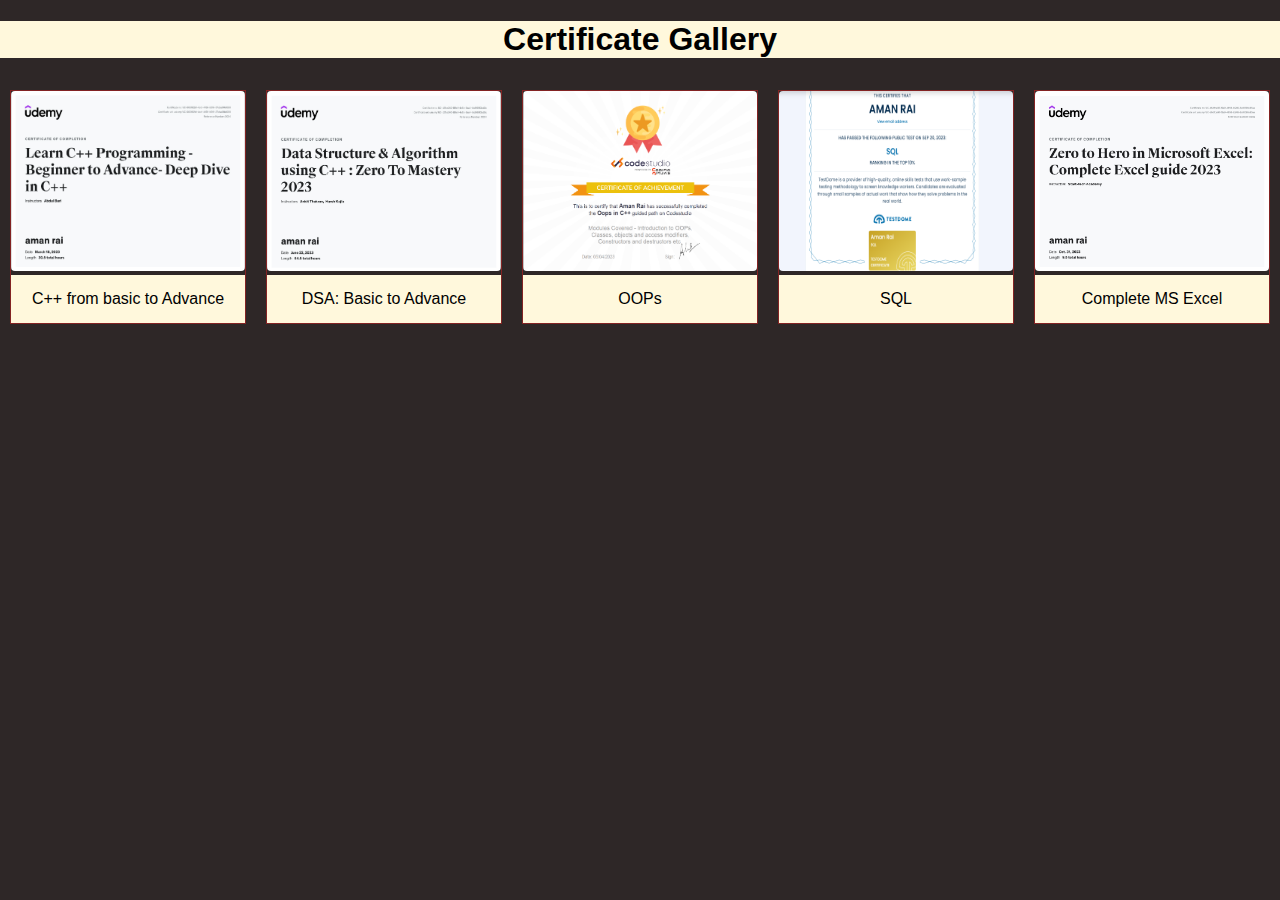
<file: pages/cgallery.html>
<!DOCTYPE html>
<html>
<head>
    <meta charset="UTF-8">
    <meta name="viewport" content="width=device-width, initial-scale=1">
    <title>Certificates</title>
    <link rel="icon" href="icons8-a-64.png" type="image/x-icon">
    <style type="text/css">
        * {
            box-sizing: border-box;
        }
        
        body {
            background: #2e2727;
            font-family: sans-serif;
            margin: 0;
            padding: 0;
        }
        
        .container {
            display: flex;
            flex-wrap: wrap;
            justify-content: center;
        }

        .gallery {
            border: 1px solid rgb(131, 35, 35);
            margin: 10px;
            flex: 1;
            max-width: 400px;
        }

        .gallery img {
            width: 100%;
            height: 180px;
            border-radius: 4px;
        }

        .gallery:hover img {
            transform: scale(1.1);
            transition: 0.3s transform;
        }

        .des {
            padding: 15px;
            text-align: center;
            background-color: cornsilk;
        }

        h1 {
            background-color: cornsilk;
            text-align: center;
        }
    </style>
</head>

<body>
    <h1>Certificate Gallery</h1>

    <div class="container">
        <div class="gallery">
            <a href="../Certificates/C++.png" target="_blank">
                <img src="../Certificates/C++.png" alt="C++ Certificate">
            </a>
            <div class="des">C++ from basic to Advance</div>
        </div>

        <div class="gallery">
            <a href="../Certificates/DSA with C++.png" target="_blank">
                <img src="../Certificates/DSA with C++.png" alt="DSA Certificate">
            </a>
            <div class="des">DSA: Basic to Advance</div>
        </div>

        <div class="gallery">
            <a href="../Certificates/OOPs.png" target="_blank">
                <img src="../Certificates/OOPs.png" alt="OOPs Certificate">
            </a>
            <div class="des">OOPs</div>
        </div>

        <div class="gallery">
            <a href="../Certificates/SQL.png.png" target="_blank">
                <img src="../Certificates/SQL.png.png" alt="SQL Certificate">
            </a>
            <div class="des">SQL</div>
        </div>

        <div class="gallery">
            <a href="../Certificates/Ms Excel.jpg" target="_blank">
                <img src="../Certificates/Ms Excel.jpg" alt="MS Excel Certificate">
            </a>
            <div class="des">Complete MS Excel</div>
        </div>
        
    </div>
</body>

</html>
</file>
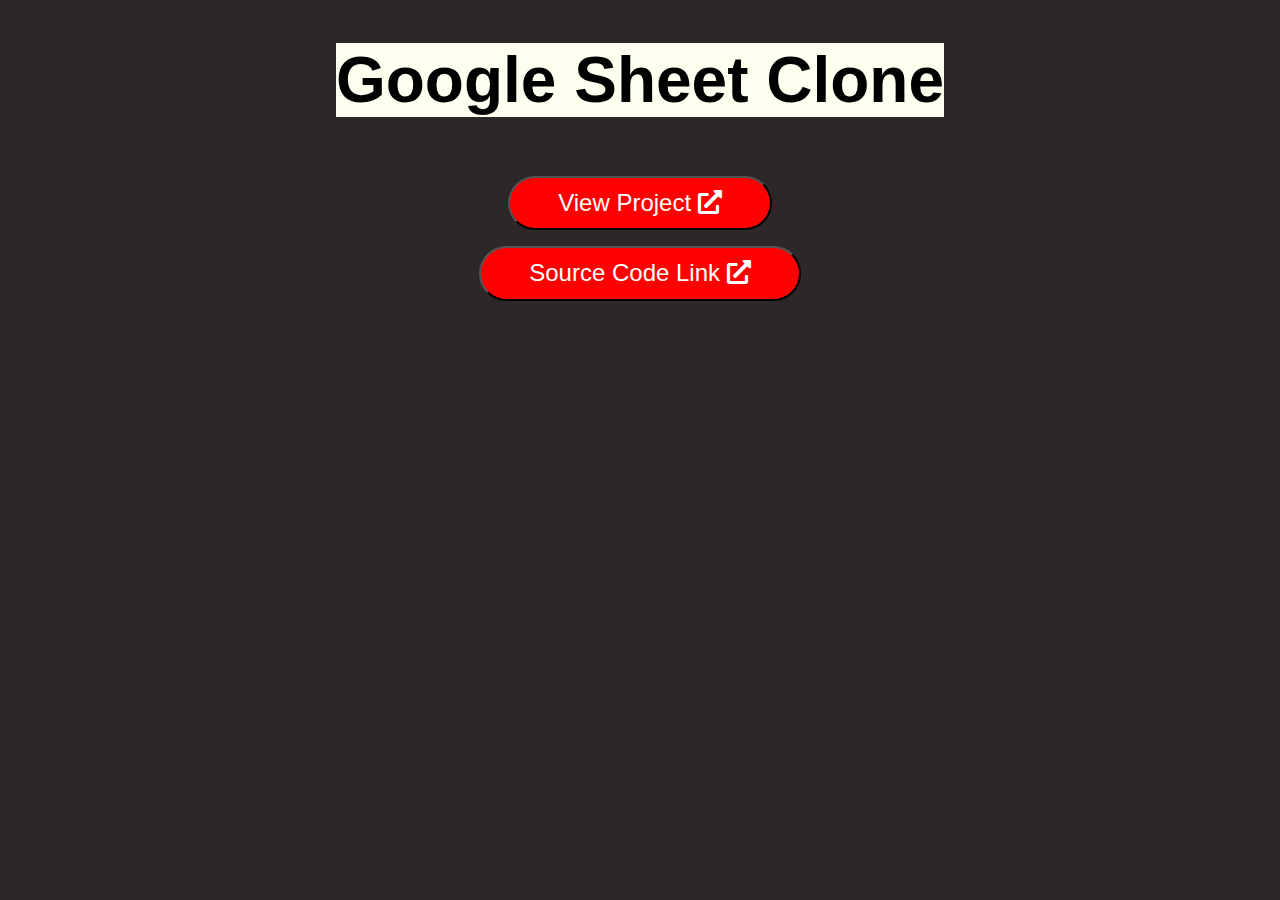
<file: pages/p1.html>
<!DOCTYPE html>

<html>
  <head>
    <title>Project Details</title>
    <link
      rel="stylesheet"
      href="https://cdnjs.cloudflare.com/ajax/libs/font-awesome/5.15.3/css/all.min.css"
    />
    <link rel="icon" type="image/png" href="../images/icons8-a-64.png" />
    <meta charset="UTF-8" />
    <meta name="viewport" content="width=device-width,initial-scale=1.0" />
    <style type="text/css">
      html::-webkit-scrollbar {
        width: 1.4rem;
      }

      html::-webkit-scrollbar-track {
        background: rgb(189, 182, 182);
      }

      html::-webkit-scrollbar-thumb {
        background: var(--blue);
      }

      body {
        background: #2e2727;
        font-family: sans-serif;
      }
      :root {
        --blue: #11a9d4;
      }
      .container {
        max-width: fit-content;
        background-color: ivory;
        margin: auto;
        font-size: xx-large;
        font-family: sans-serif;
        align-items: center;
        justify-content: center;
      }
      .data {
        max-width: fit-content;
        margin: auto;
        align-items: center;
        justify-content: center;
      }
      .btn {
        padding: 0.7rem 3rem;
        background: red;
        color: #fff;
        cursor: pointer;
        margin-top: 1rem;
        font-size: 1.5rem;
        border-radius: 5rem;
      }
      .btn:hover {
        background: var(--blue);
      }
      .wrapper {
        position: relative;
        overflow: hidden;
        padding: 0%;
      }

      .wrapper::before {
        display: block;
        content: "";
        padding-top: 46.25%;
      }

      .wrapper video {
        position: absolute;
        top: 0;
        bottom: 0;
        width: 100%;
        height: 100%;
      }
    </style>
  </head>

  <body>
    <section>
      <div class="container">
        <h1>Google Sheet Clone</h1>
      </div>
    </section>
    <section>
       
      <div class="data">
        <a href="https://aman87099.github.io/Calculex/" target="_blank"
          ><button class="btn">
            View Project <i class="fas fa-external-link-alt"></i></button
        ></a>
      </div>
      <div class="data">
        <a
          href="https://github.com/Aman87099/Calculex"
          target="_blank"
          ><button class="btn">
            Source Code Link <i class="fas fa-external-link-alt"></i></button
        ></a>
      </div>
    </section>
  </body>
</html>
</file>
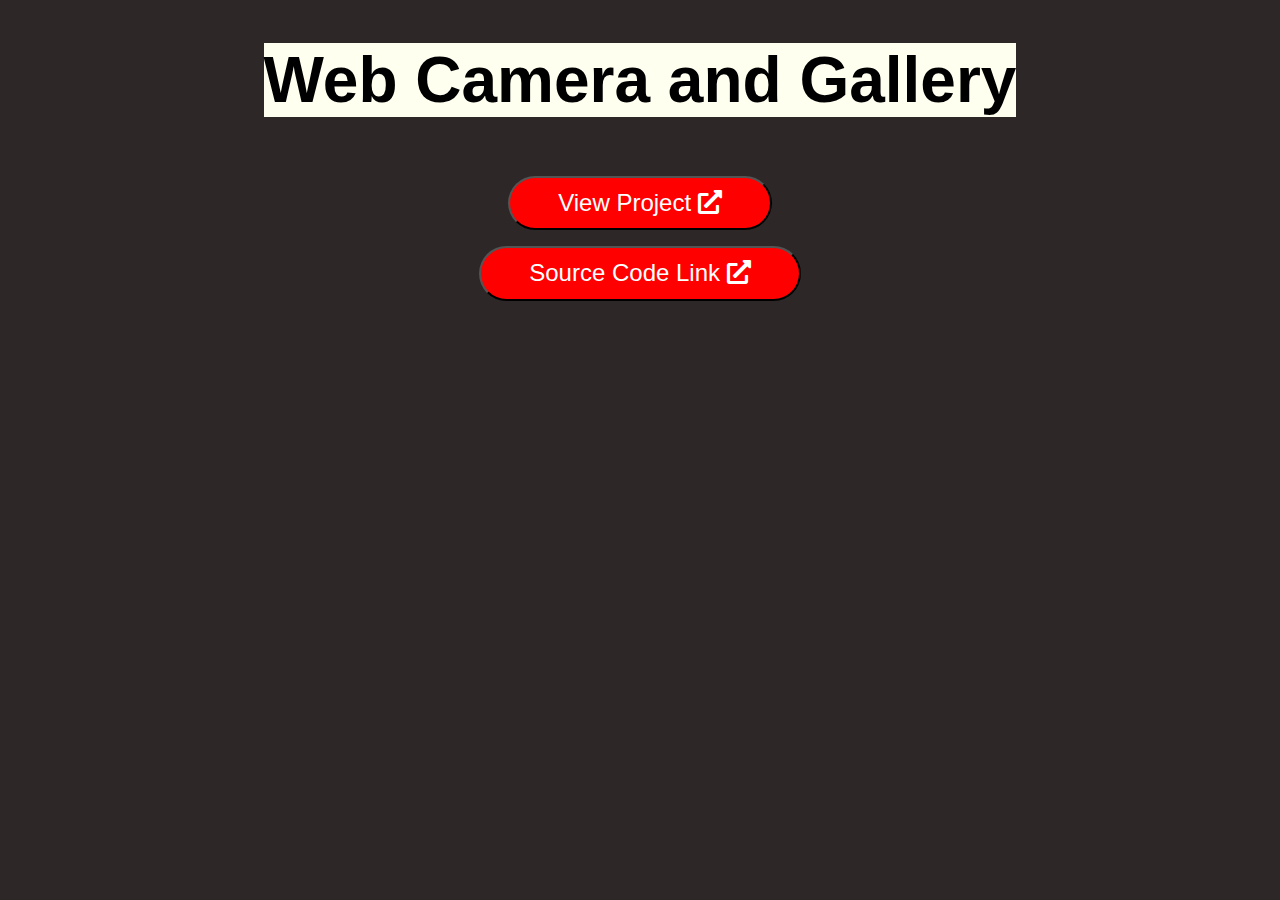
<file: pages/p2.html>
<!DOCTYPE html>

<html>
  <head>
    <title>Project Details</title>
    <link
      rel="stylesheet"
      href="https://cdnjs.cloudflare.com/ajax/libs/font-awesome/5.15.3/css/all.min.css"
    />
    <link rel="icon" type="image/png" href="../images/icons8-a-64.png" />
    <meta charset="UTF-8" />
    <meta name="viewport" content="width=device-width,initial-scale=1.0" />
    <style type="text/css">
      html::-webkit-scrollbar {
        width: 1.4rem;
      }

      html::-webkit-scrollbar-track {
        background: rgb(189, 182, 182);
      }

      html::-webkit-scrollbar-thumb {
        background: var(--blue);
      }

      body {
        background: #2e2727;
        font-family: sans-serif;
      }
      :root {
        --blue: #11a9d4;
      }
      .container {
        max-width: fit-content;
        background-color: ivory;
        margin: auto;
        font-size: xx-large;
        font-family: sans-serif;
        align-items: center;
        justify-content: center;
      }
      .data {
        max-width: fit-content;
        margin: auto;
        align-items: center;
        justify-content: center;
      }
      .btn {
        padding: 0.7rem 3rem;
        background: red;
        color: #fff;
        cursor: pointer;
        margin-top: 1rem;
        font-size: 1.5rem;
        border-radius: 5rem;
      }
      .btn:hover {
        background: var(--blue);
      }
      .wrapper {
        position: relative;
        overflow: hidden;
        padding: 0%;
      }

      .wrapper::before {
        display: block;
        content: "";
        padding-top: 46.25%;
      }

      .wrapper video {
        position: absolute;
        top: 0;
        bottom: 0;
        width: 100%;
        height: 100%;
      }
    </style>
  </head>

  <body>
    <section>
      <div class="container">
        <h1>Web Camera and Gallery</h1>
      </div>
    </section>
    <section>
     
      <div class="data">
        <a href="https://aman87099.github.io/SnapStream/" target="_blank"
          ><button class="btn">
            View Project <i class="fas fa-external-link-alt"></i></button
        ></a>
      </div>
      <div class="data">
        <a
          href="https://github.com/Aman87099/SnapStream"
          target="_blank"
          ><button class="btn">
            Source Code Link <i class="fas fa-external-link-alt"></i></button
        ></a>
      </div>
    </section>
  </body>
</html>
</file>
